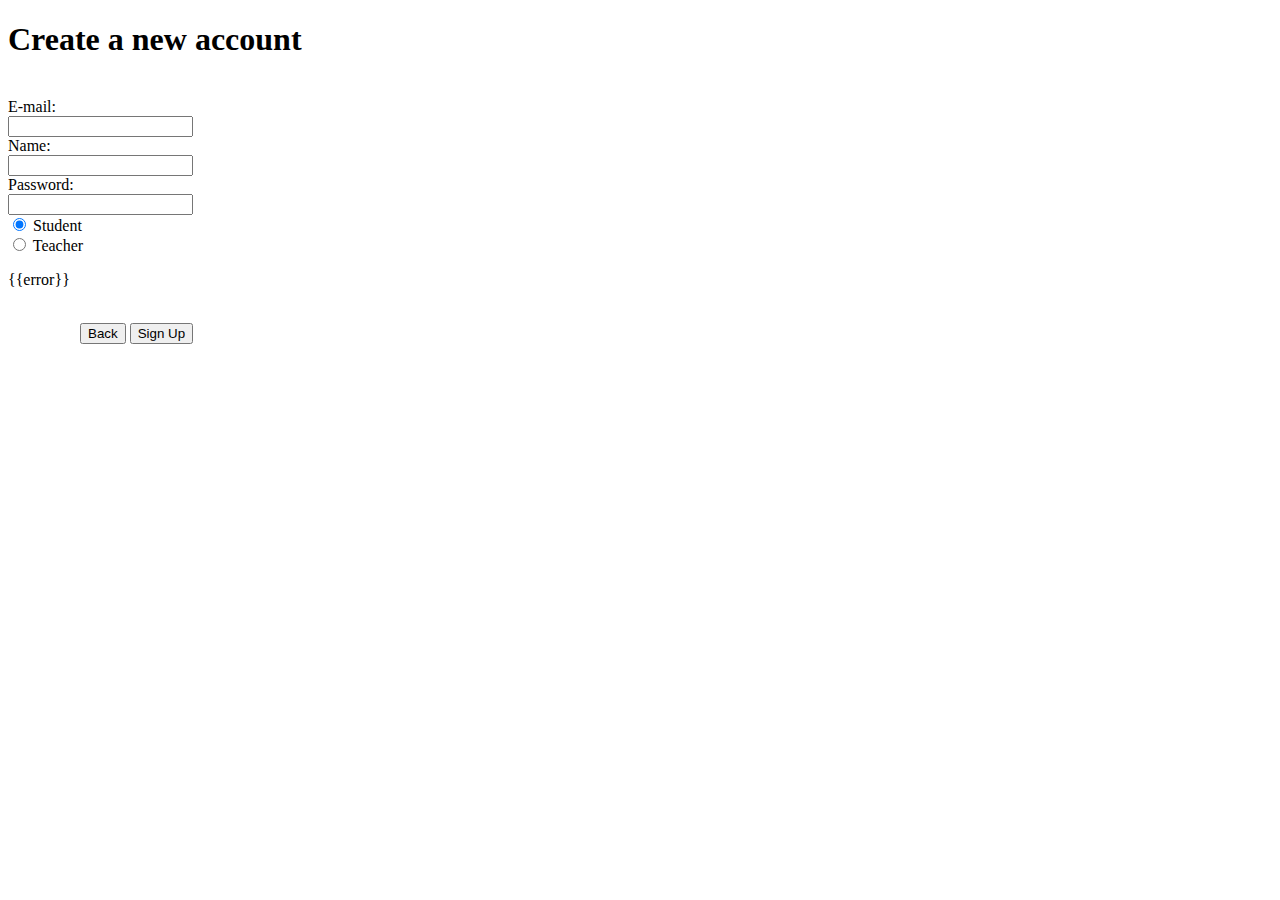
<file: templates/register.html>
<!DOCTYPE html>
<head>
<title>Sign In</title>
<meta charset = "utf-8">

</head>
<body>	
<div class="home">
	<div class="formbox">
			<form id="loginForm" action="/signup" method="post">	
				<h1>Create a new account</h1>	
				<br>		
				<label> E-mail: 
					<br>
					<input id="email" type="text" name="email">			
				</label><br>
				<label> Name: 
					<br>
					<input id="name" type="text" name="name">			
				</label><br>
				<label>
				 Password: 
				 <br>
					<input id="password" type="password" name="password">			
				</label><br>
				
				<input type="radio" id="student" name="usertype" value="student" checked>
				<label for="student">Student</label><br>
				<input type="radio" id="teacher" name="usertype" value="teacher">
				<label for="teacher">Teacher</label><br>
								
				 <p id="errorMessage" class="error">{{error}}</p>
				 <br>
				 &nbsp;&nbsp;&nbsp;&nbsp;&nbsp;
				 &nbsp;&nbsp;&nbsp;&nbsp;&nbsp;
				 &nbsp;&nbsp;&nbsp;&nbsp;&nbsp;
				<button type="submit" name = 'back' value="back" class="btn">Back</button>
				<button type="submit" name = 'signup' value="signup" class="btn">Sign Up</button>
				<br />
					
					
		</form>
	</div>
</div>
</body>
</html>
</file>
